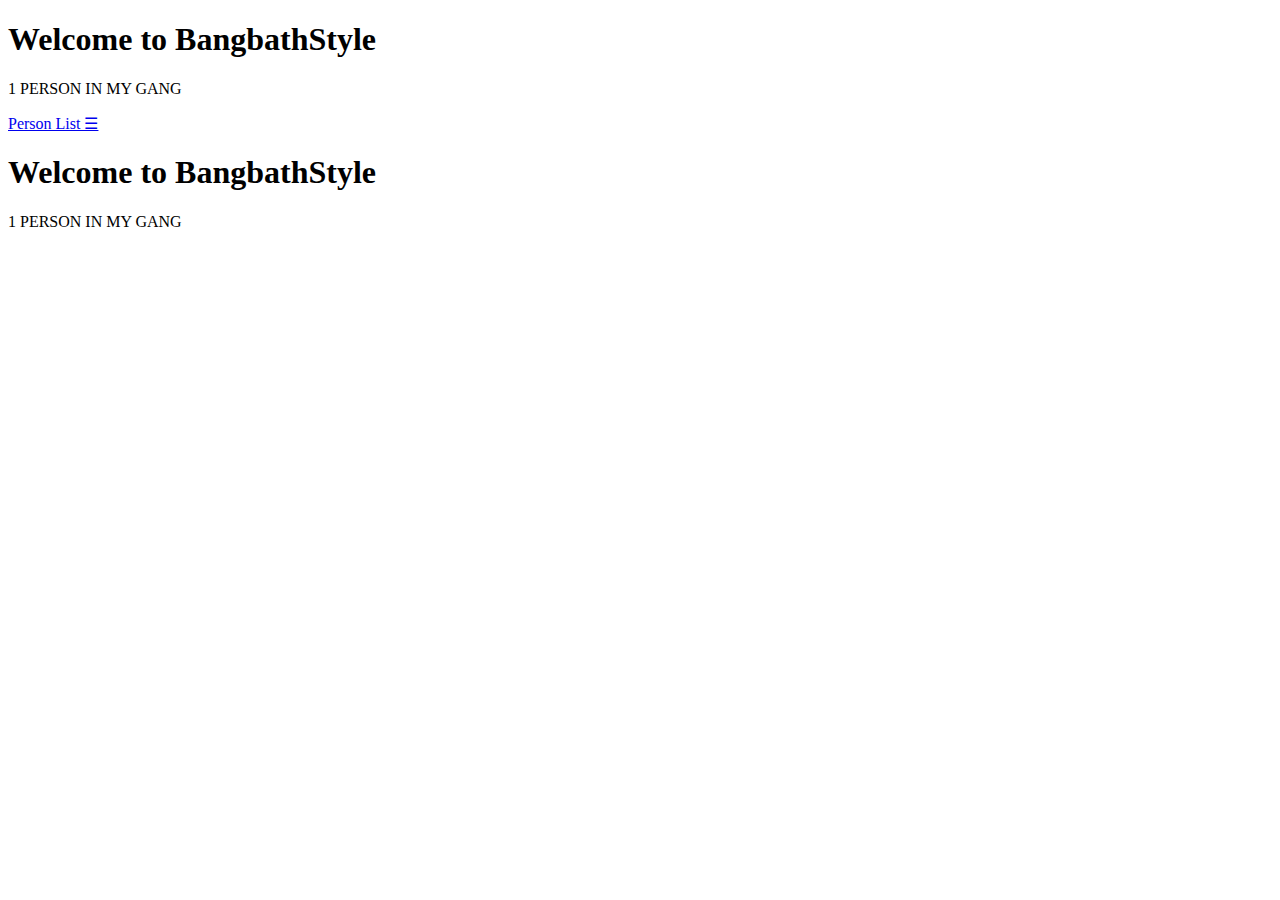
<file: index.html>
<!DOCTYPE html>
<html lang="en">
<head>
<meta charset="UTF-8">
<title>BangbathStyle Gang</title>
<meta name="viewport" content="width=device-width, initial-scale=1.0">

<!-- CSS -->
<link rel="stylesheet" href="style.css">
</head>
<body class="landing">

<div class="overlay">
  <h1 class="gang-title">Welcome to BangbathStyle</h1>
  <p class="gang-sub">1 PERSON IN MY GANG</p>

  <a href="list.html" class="enter-btn">
    Person List ☰
  </a>
</div>
  
  <h1>Welcome to BangbathStyle</h1>
  <div class="sub">1 PERSON IN MY GANG</div>
 
</div>

</body>
</html>
</file>
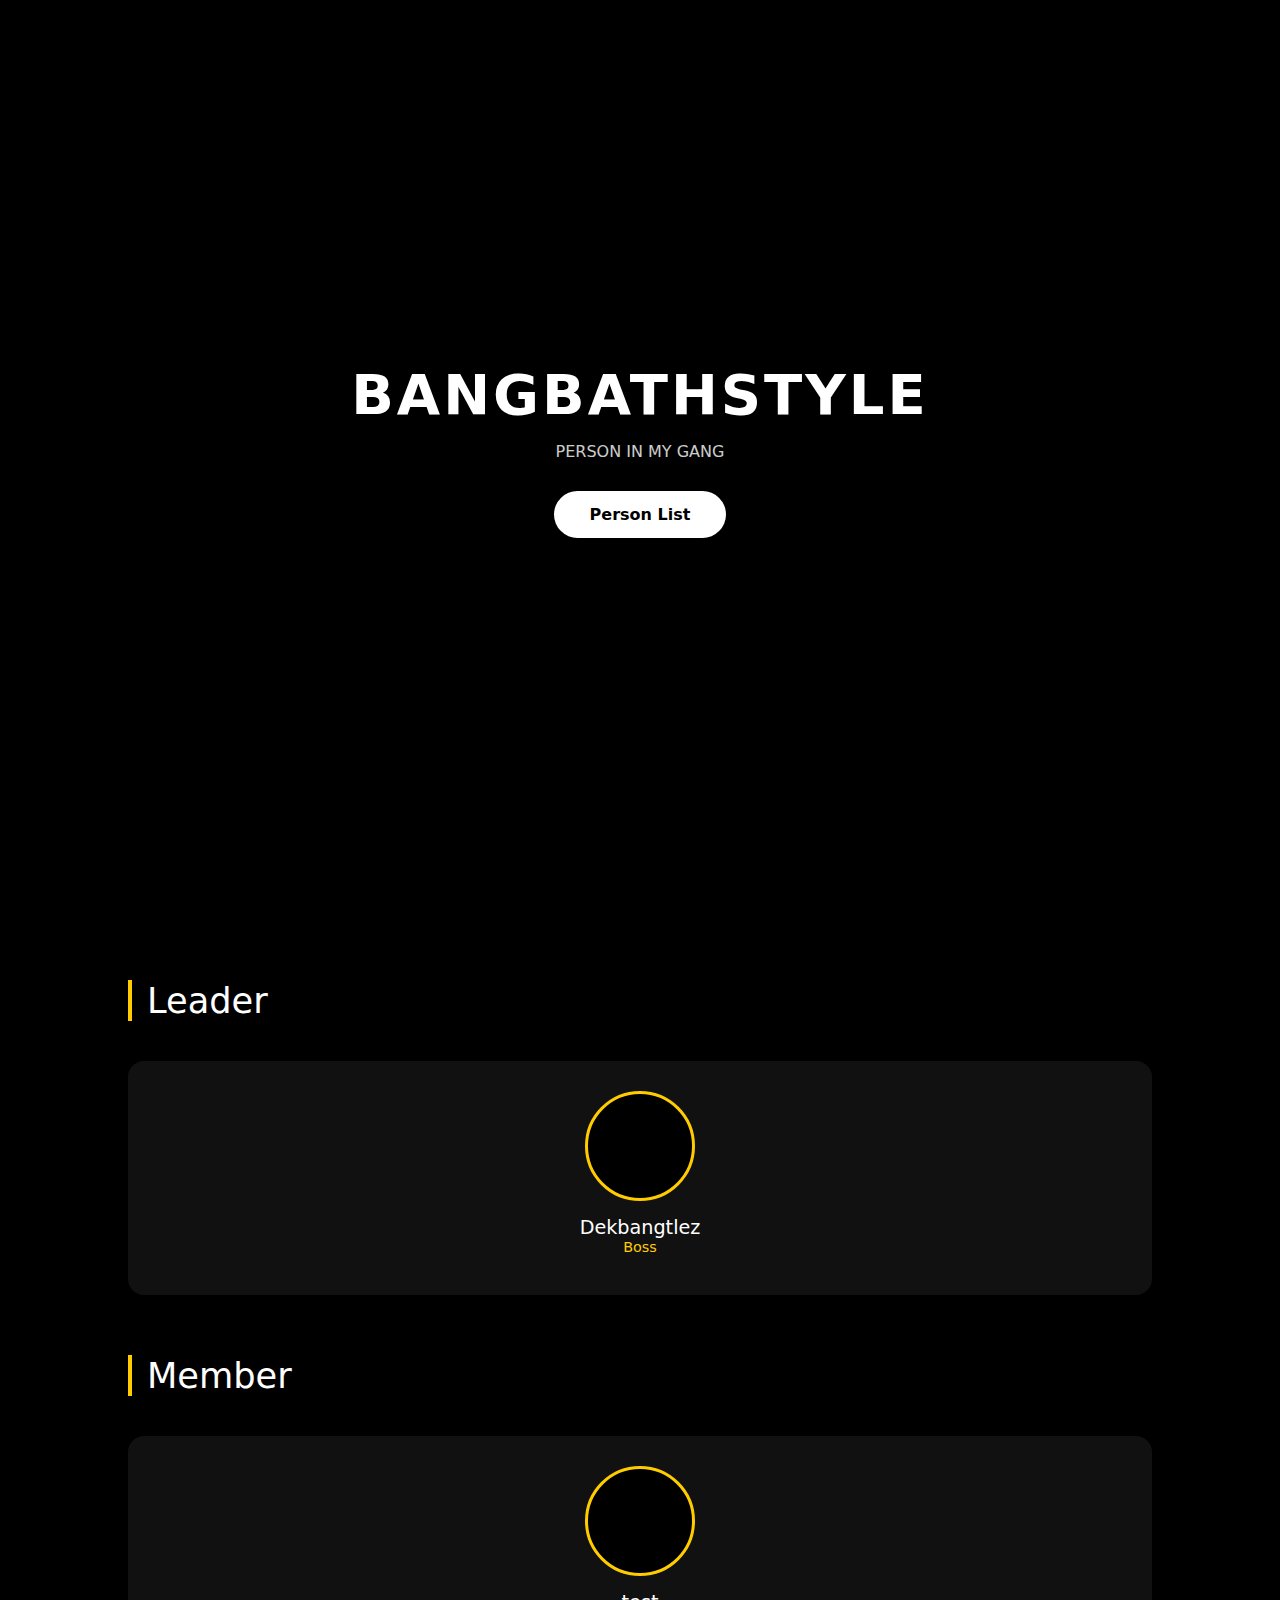
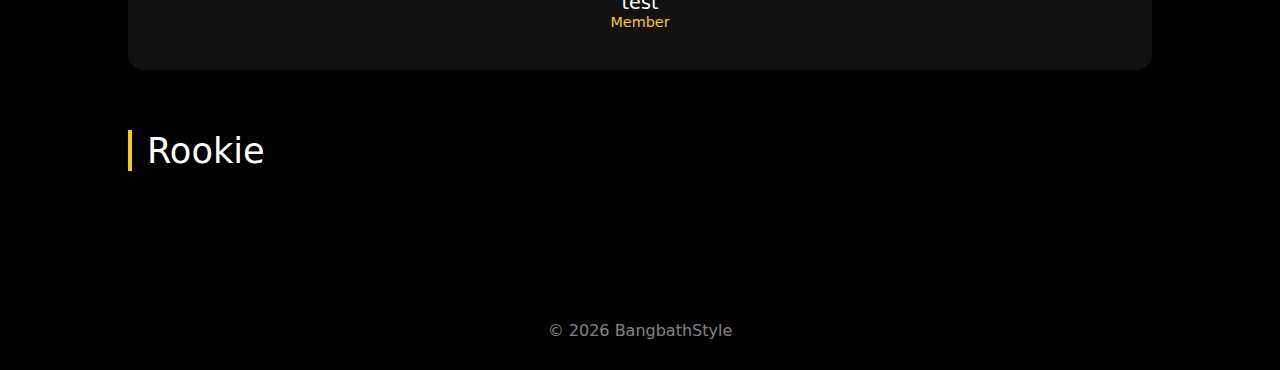
<file: person/index.html>
<https://bangbathstyle-stack.github.io/person/
<html lang="en">
<head>
  <meta charset="UTF-8" />
  <title>BangbathStyle Gang</title>
  <meta name="viewport" content="width=device-width, initial-scale=1.0" />

  <style>
    * { box-sizing: border-box; font-family: 'Poppins', system-ui; }
    body {
      margin: 0;
      background: #000;
      color: #fff;
      scroll-behavior: smooth;
    }

    /* ===== Landing ===== */
    .landing {
      min-height: 100vh;
      background: linear-gradient(rgba(0,0,0,.65), rgba(0,0,0,.65)),
        url('https://images.unsplash.com/photo-1523217582562-09d0def993a6?auto=format&fit=crop&w=1600&q=80') center/cover no-repeat;
      display: flex;
      align-items: center;
      justify-content: center;
      text-align: center;
      flex-direction: column;
    }

    .landing h1 {
      font-size: 3.5rem;
      letter-spacing: 3px;
      margin: 0;
    }

    .landing p {
      margin: 15px 0 30px;
      opacity: .8;
    }

    .btn {
      padding: 14px 36px;
      border-radius: 30px;
      background: #fff;
      color: #000;
      text-decoration: none;
      font-weight: 600;
      transition: .3s;
    }

    .btn:hover { transform: scale(1.05); }

    /* ===== Person List ===== */
    section {
      padding: 80px 10%;
    }

    .title {
      font-size: 2.2rem;
      margin-bottom: 40px;
      border-left: 4px solid #ffcc00;
      padding-left: 15px;
    }

    .grid {
      display: grid;
      grid-template-columns: repeat(auto-fit, minmax(220px, 1fr));
      gap: 30px;
    }

    .card {
      background: #111;
      border-radius: 16px;
      padding: 30px;
      text-align: center;
      box-shadow: 0 0 25px rgba(0,0,0,.6);
    }

    .avatar {
      width: 110px;
      height: 110px;
      border-radius: 50%;
      margin: auto;
      background: #000;
      border: 3px solid #ffcc00;
    }

    .name { margin-top: 15px; font-size: 1.2rem; }
    .role { color: #ffcc00; font-size: .9rem; margin-bottom: 10px; }

    footer {
      text-align: center;
      padding: 30px;
      opacity: .5;
    }
  </style>
</head>
<body>

  <!-- Landing -->
  <div class="landing">
    <h1>BANGBATHSTYLE</h1>
    <p>PERSON IN MY GANG</p>
    <a href="#members" class="btn">Person List</a>
  </div>

  <!-- Person List -->
  <section id="members">
    <div class="title">Leader</div>
    <div class="grid">
      <div class="card">
        <div class="avatar"></div>
        <div class="name">Dekbangtlez</div>
        <div class="role">Boss</div>
      </div>
    </div>

    <div class="title" style="margin-top:60px">Member</div>
    <div class="grid">
      <div class="card">
        <div class="avatar"></div>
        <div class="name">test</div>
        <div class="role">Member</div>
      </div>
    </div>

    <div class="title" style="margin-top:60px">Rookie</div>
    <div class="grid"></div>
  </section>

  <footer>© 2026 BangbathStyle</footer>

</body>
</html>
</file>
<file: style.css>

</file>
